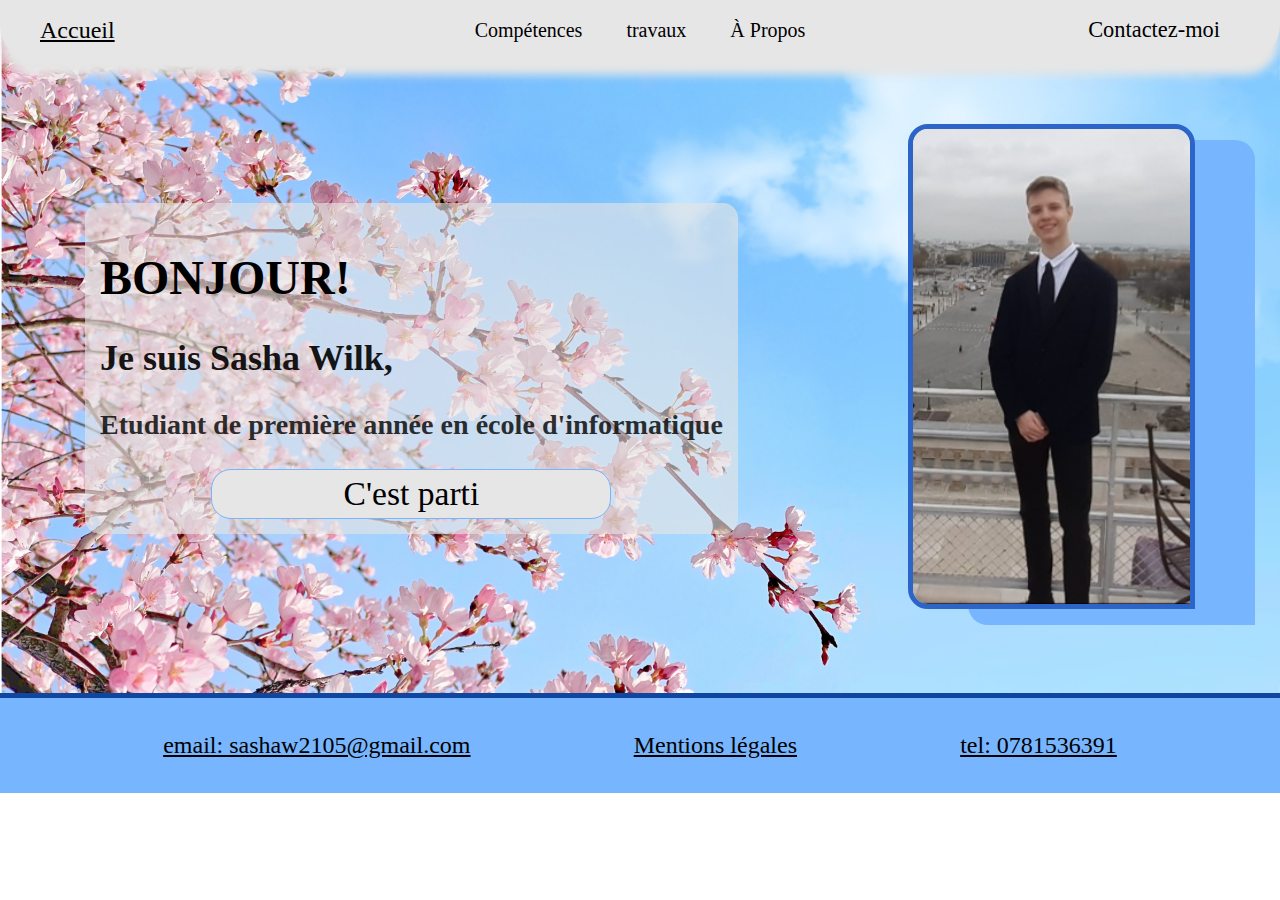
<file: index.html>
<!doctype html>
<html lang="fr">
<head>
    <meta charset="UTF-8">
    <meta name="viewport"
          content="width=device-width, user-scalable=no, initial-scale=1.0, maximum-scale=1.0, minimum-scale=1.0">
    <meta http-equiv="X-UA-Compatible" content="ie=edge">
    <title>PortfolioSashaWilk-Accueil</title>
    <link href="StyleAccueil.css" rel="stylesheet">
</head>
<body>
<header>
    <ul>
        <li class="li_accueil"><a href="index.html">Accueil</a></li>
        <li><a class="a_nav" href="Compétences_Portfolio.html">Compétences</a></li>
        <li><a class="a_nav" href="Projets_Portfolio.html">travaux</a></li>
        <li><a class="a_nav" href="ÀPropos_Portfolio.html">À Propos</a></li>
        <li class="li_contact"><a href="Contact_Portfolio.html">Contactez-moi</a></li>
    </ul>
</header>
<div class="contenu_accueil">
    <div class="text_accueil">
        <h1>BONJOUR!</h1>
        <h2>Je suis Sasha Wilk,</h2>
        <h3>Etudiant de première année en école d'informatique</h3>
        <form action="Compétences_Portfolio.html">
            <button type="submit">C'est parti</button>
        </form>
    </div>
    <div>
        <img src="images/img_sashaV3.jpg" alt="Photo de moi">
    </div>
</div>
<footer>
    <div class="contenu_footer">
        <div class="mail">email: sashaw2105@gmail.com</div>
        <div class="Ml">Mentions légales</div>
        <div class="tel">tel: 0781536391</div>
    </div>
</footer>
</body>
</html>
</file>
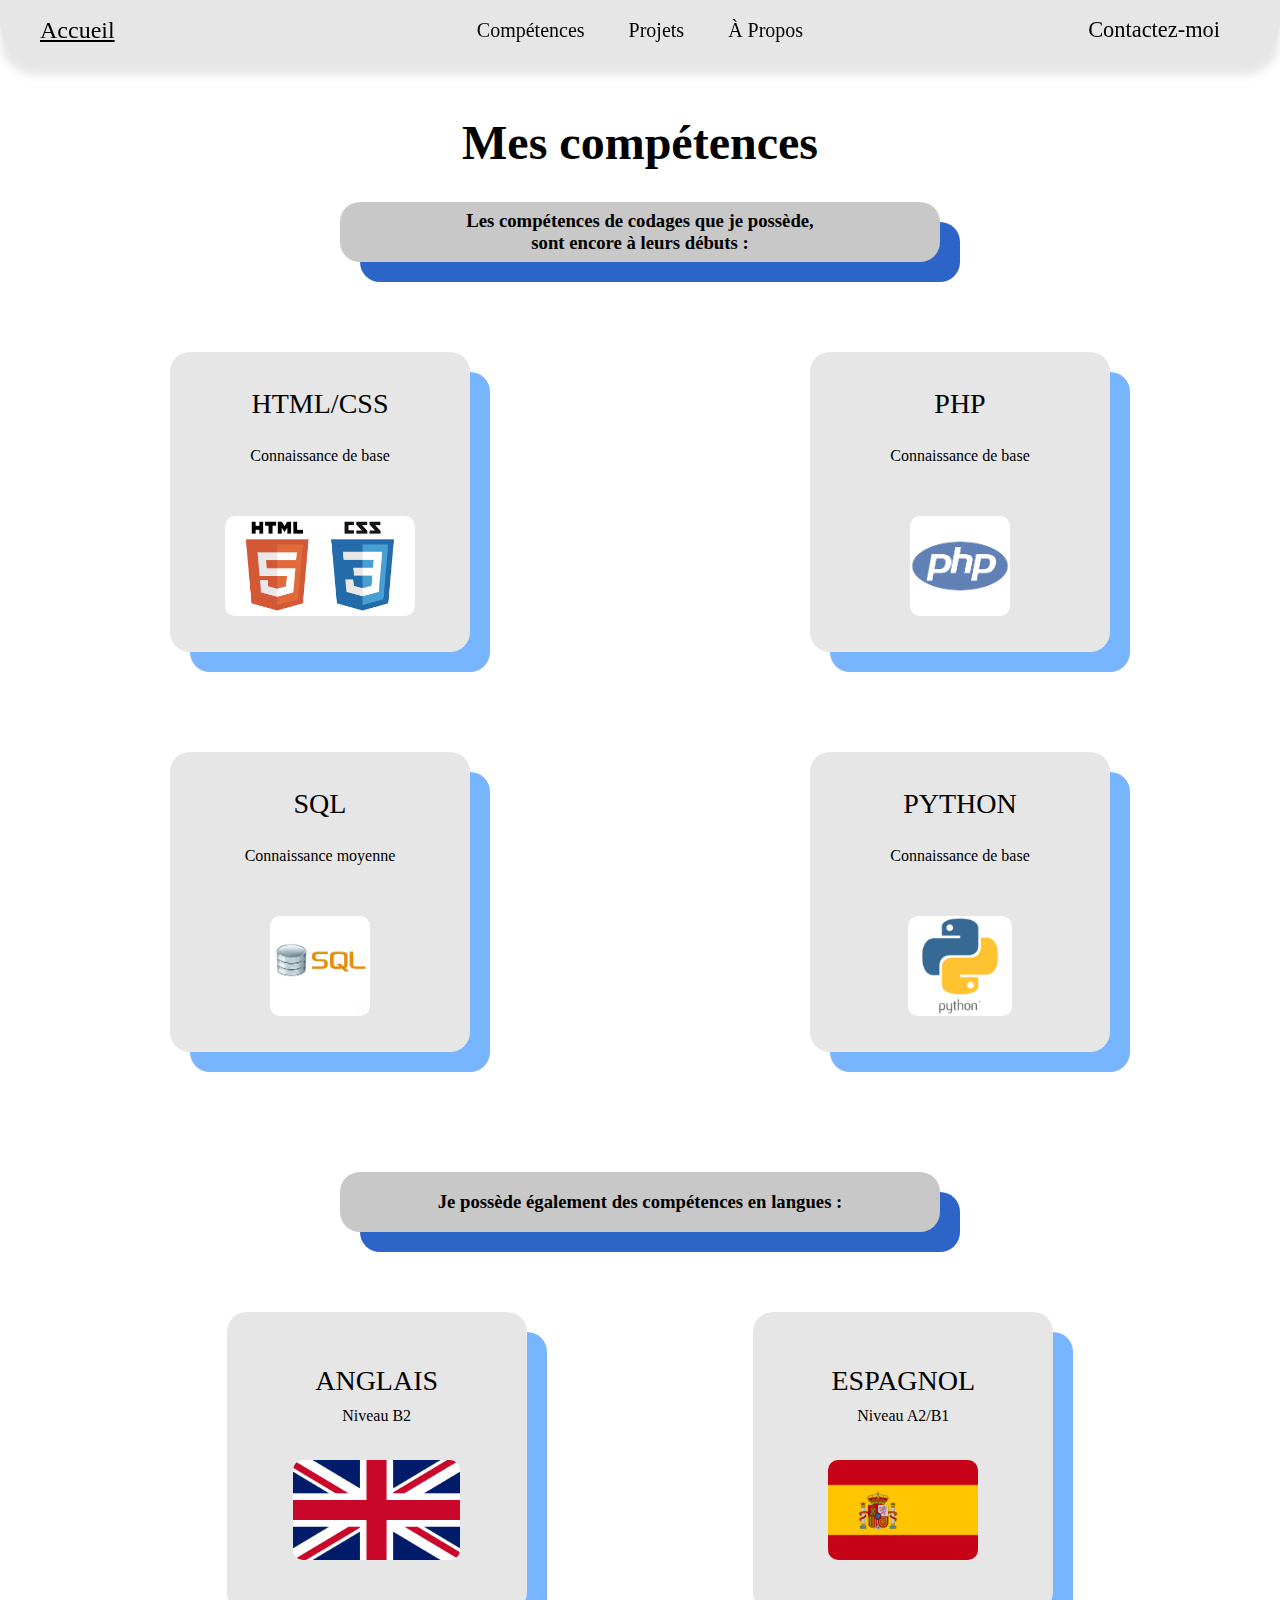
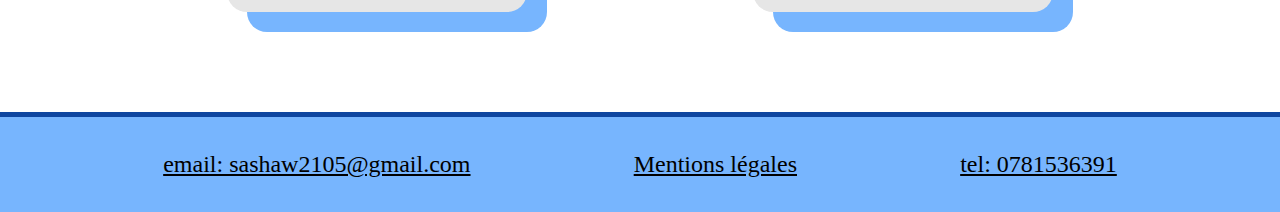
<file: Compétences_Portfolio.html>
<!doctype html>
<html lang="fr">
<head>
    <meta charset="UTF-8">
    <meta name="viewport"
          content="width=device-width, user-scalable=no, initial-scale=1.0, maximum-scale=1.0, minimum-scale=1.0">
    <meta http-equiv="X-UA-Compatible" content="ie=edge">
    <title>PortfolioSashaWilk-Compétences</title>
    <link href="StyleCompétences.css" rel="stylesheet">
</head>
<body>
<header>
    <ul>
        <li class="li_accueil"><a href="index.html">Accueil</a></li>
        <li><a class="a_nav" href="Compétences_Portfolio.html">Compétences</a></li>
        <li><a class="a_nav" href="Projets_Portfolio.html">Projets</a></li>
        <li><a class="a_nav" href="ÀPropos_Portfolio.html">À Propos</a></li>
        <li class="li_contact"><a href="Contact_Portfolio.html">Contactez-moi</a></li>
    </ul>
</header>
<h1>Mes compétences</h1>
<div class="codage_compétences">
    <div class="titre_codage">
        <div class="titre_c_box">
            <h3>Les compétences de codages que je possède,</h3>
            <h3>sont encore à leurs débuts :</h3>
        </div>
    </div>
    <div class="codage_hb">
        <div class="codage_haut">
            <div class="ch_gauche">
                <h2>HTML/CSS</h2>
                <h5>Connaissance de base</h5>
                <img src="images/logo_html_css.png" alt="logo de html et css">
            </div>
            <div class="ch_droite">
                <h2>PHP</h2>
                <h5>Connaissance de base</h5>
                <img src="images/logo_php.jpg" alt="logo de php">
            </div>
        </div>
        <div class="codage_bas">
            <div class="cb_gauche">
                <h2>SQL</h2>
                <h5>Connaissance moyenne</h5>
                <img src="images/logo_sql.jpg" alt="logo de sql">
            </div>
            <div class="cb_droite">
                <h2>PYTHON</h2>
                <h5>Connaissance de base</h5>
                <img src="images/logo_python.jpg" alt="logo de python">
            </div>
        </div>
    </div>
</div>
<div class="langue_compétences">
    <div class="titre_langue">
        <div class="titre_l_box">
            <h3>Je possède également des compétences en langues :</h3>
        </div>
    </div>
    <div class="langue_gd">
        <div class="langue_gauche">
            <h2>ANGLAIS</h2>
            <h5>Niveau B2</h5>
            <img src="images/logo_anglais.png" alt="logo anglais">
        </div>
        <div class="langue_droite">
            <h2>ESPAGNOL</h2>
            <h5>Niveau A2/B1</h5>
            <img src="images/logo_espagnol.png" alt="logo espagnol">
        </div>
    </div>
</div>
<footer>
    <div class="contenu_footer">
        <div class="mail">email: sashaw2105@gmail.com</div>
        <div class="Ml">Mentions légales</div>
        <div class="tel">tel: 0781536391</div>
    </div>
</footer>
</body>
</html>
</file>
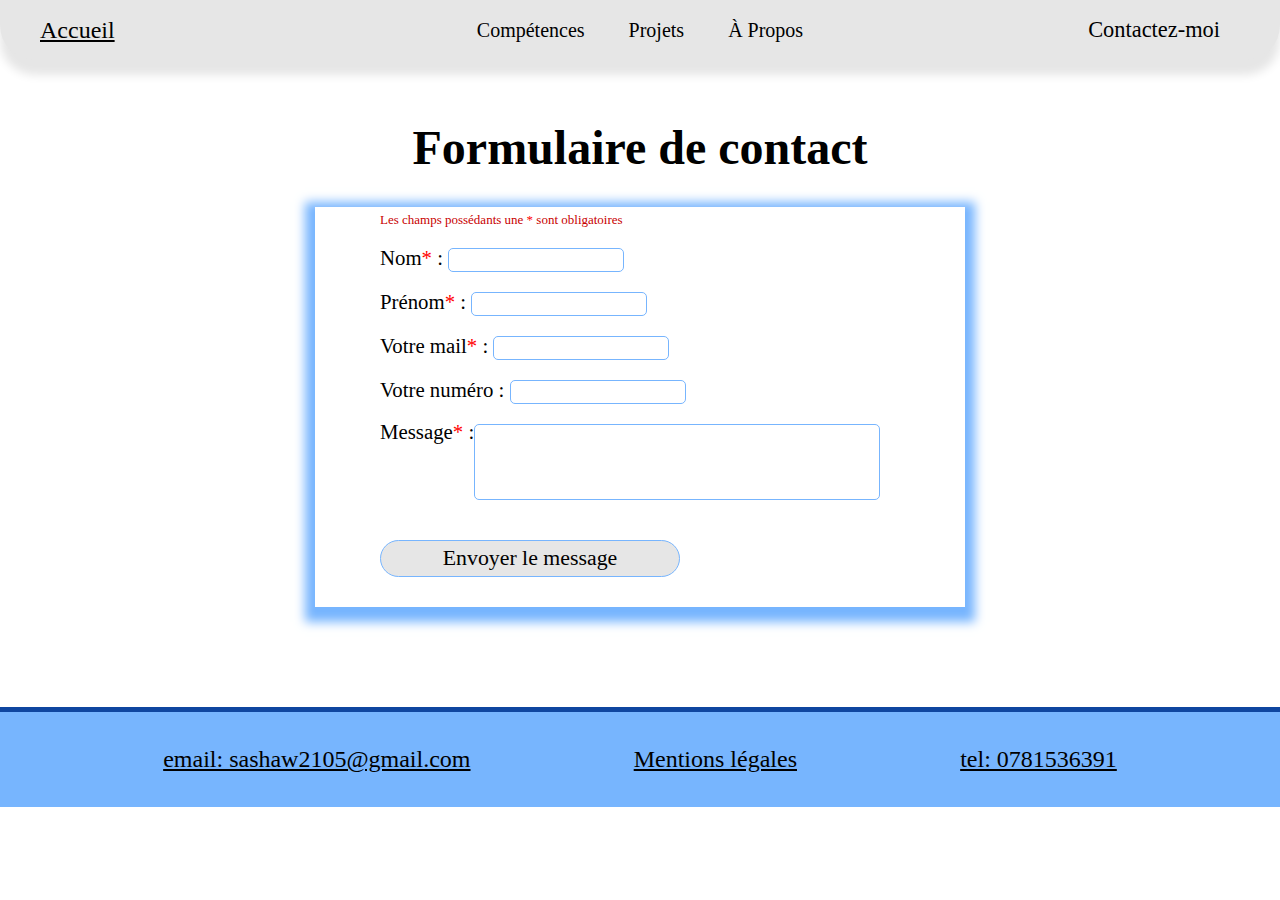
<file: Contact_Portfolio.html>
<!doctype html>
<html lang="fr">
<head>
    <meta charset="UTF-8">
    <meta name="viewport"
          content="width=device-width, user-scalable=no, initial-scale=1.0, maximum-scale=1.0, minimum-scale=1.0">
    <meta http-equiv="X-UA-Compatible" content="ie=edge">
    <title>PortfolioSashaWilk-Contactez-moi</title>
    <link href="StyleContact.css" rel="stylesheet">
</head>
<body>
<header>
    <ul>
        <li class="li_accueil"><a href="index.html">Accueil</a></li>
        <li><a class="a_nav" href="Compétences_Portfolio.html">Compétences</a></li>
        <li><a class="a_nav" href="Projets_Portfolio.html">Projets</a></li>
        <li><a class="a_nav" href="ÀPropos_Portfolio.html">À Propos</a></li>
        <li class="li_contact"><a href="Contact_Portfolio.html">Contactez-moi</a></li>
    </ul>
</header>
<h1>Formulaire de contact</h1>
<div class="form">
    <form action="Envoie_Portfolio.html" method="get">
        <div class="contenu_formulaire">
            <div class="message">
                Les champs possédants une <span style="color: red">*</span> sont obligatoires
            </div>
            <div>
                <label for="Nom">Nom<span style="color: red">*</span> :</label>
                <input type="text" id="Nom" name="nom_utilisateur">
            </div>
            <div>
                <label for="Prénom">Prénom<span style="color: red">*</span> :</label>
                <input type="text" id="Prénom" name="prénom_utilisateur">
            </div>
            <div>
                <label for="mail">Votre mail<span style="color: red">*</span> :</label>
                <input type="email" id="mail" name="mail_utilisateur">
            </div>
            <div>
                <label for="numero">Votre numéro :</label>
                <input type="tel" id="numero" name="numero_utilisateur">
            </div>
            <div class="text_formulaire">
                <label class="label_message" for="Message">Message<span style="color: red">*</span> : </label>
                <textarea id="Message" name="message_utilisateur"></textarea>
            </div>
            <div class="button">
                <button type="submit">Envoyer le message</button>
            </div>
        </div>
    </form>
</div>
<footer>
    <div class="contenu_footer">
        <div class="mail">email: sashaw2105@gmail.com</div>
        <div class="Ml">Mentions légales</div>
        <div class="tel">tel: 0781536391</div>
    </div>
</footer>
</body>
</html>
</file>
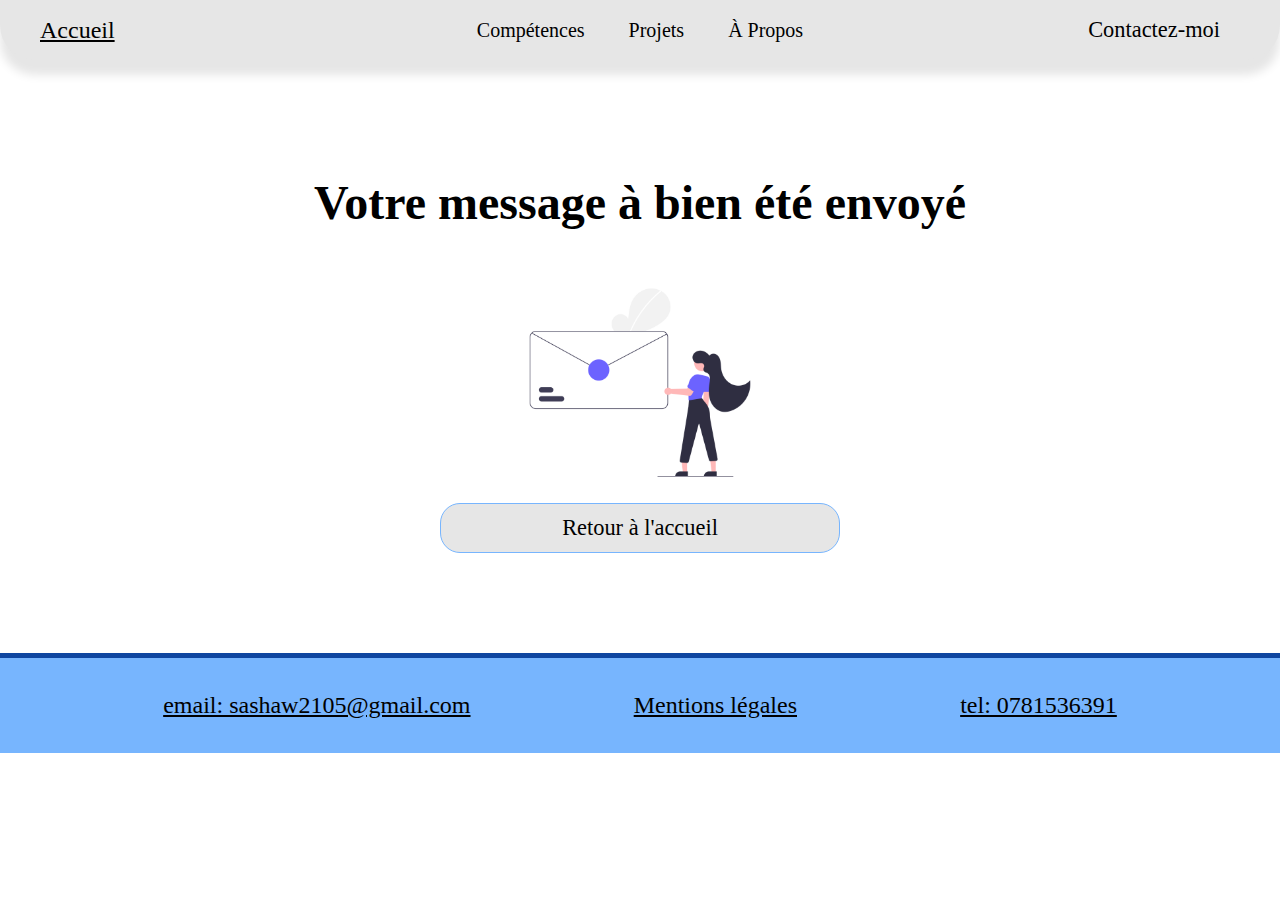
<file: Envoie_Portfolio.html>
<!doctype html>
<html lang="fr">
<head>
    <meta charset="UTF-8">
    <meta name="viewport"
          content="width=device-width, user-scalable=no, initial-scale=1.0, maximum-scale=1.0, minimum-scale=1.0">
    <meta http-equiv="X-UA-Compatible" content="ie=edge">
    <title>PortfolioSashaWilk-Envoie réussi</title>
    <link href="StyleEnvoie.css" rel="stylesheet">
</head>
<body>
<header>
    <ul>
        <li class="li_accueil"><a href="index.html">Accueil</a></li>
        <li><a class="a_nav" href="Compétences_Portfolio.html">Compétences</a></li>
        <li><a class="a_nav" href="Projets_Portfolio.html">Projets</a></li>
        <li><a class="a_nav" href="ÀPropos_Portfolio.html">À Propos</a></li>
        <li class="li_contact"><a href="Contact_Portfolio.html">Contactez-moi</a></li>
    </ul>
</header>
<h1>Votre message à bien été envoyé</h1>
<div class="img_envoie">
    <img src="images/logo_message.png" alt="image d'une lettre fermée">
</div>
<form action="index.html">
    <button type="submit">Retour à l'accueil</button>
</form>
<footer>
    <div class="contenu_footer">
        <div class="mail">email: sashaw2105@gmail.com</div>
        <div class="Ml">Mentions légales</div>
        <div class="tel">tel: 0781536391</div>
    </div>
</footer>
</body>
</html>
</file>
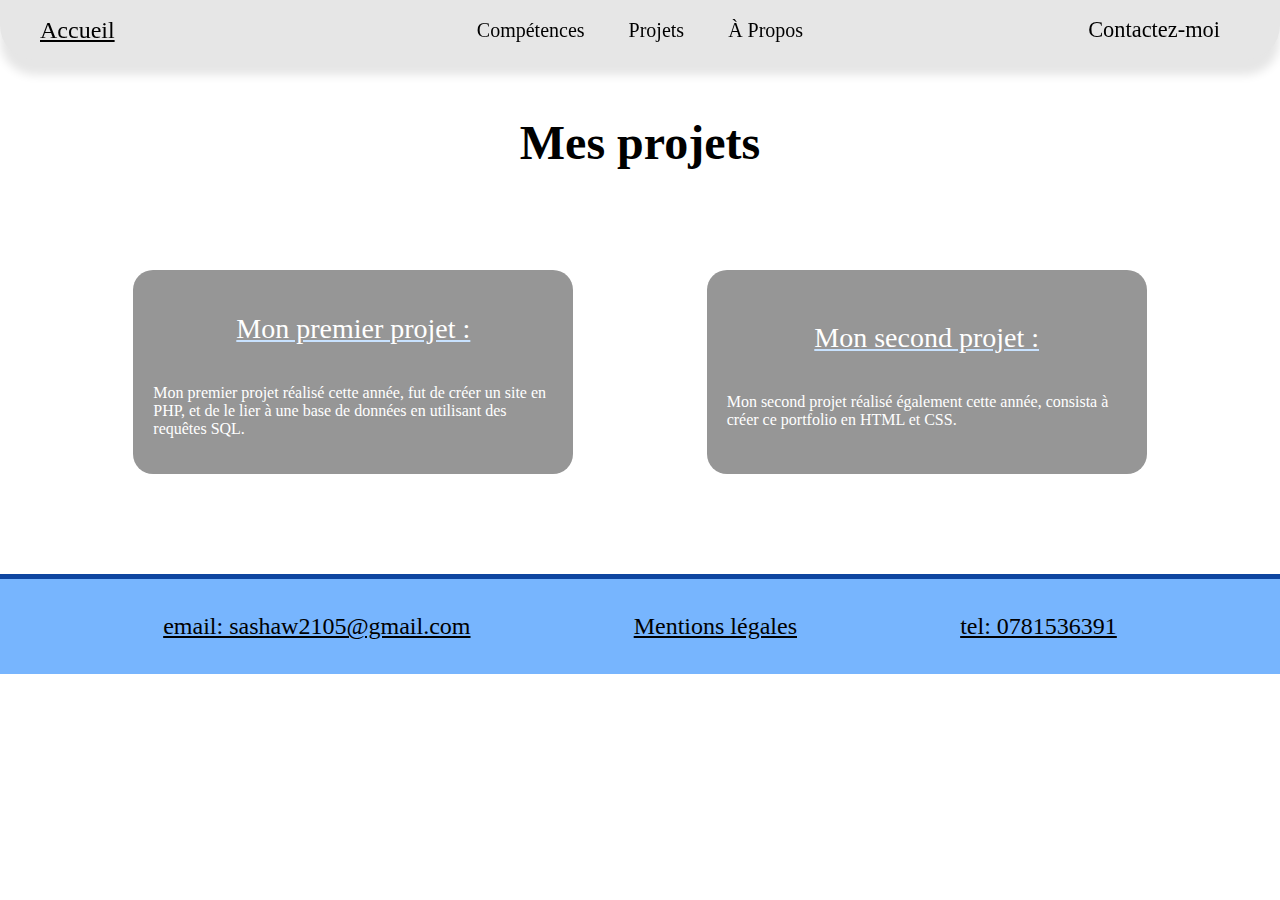
<file: Projets_Portfolio.html>
<!doctype html>
<html lang="fr">
<head>
    <meta charset="UTF-8">
    <meta name="viewport"
          content="width=device-width, user-scalable=no, initial-scale=1.0, maximum-scale=1.0, minimum-scale=1.0">
    <meta http-equiv="X-UA-Compatible" content="ie=edge">
    <title>PortfolioSashaWilk-Projets</title>
    <link href="StyleProjets.css" rel="stylesheet">
</head>
<body>
<header>
    <ul>
        <li class="li_accueil"><a href="index.html">Accueil</a></li>
        <li><a class="a_nav" href="Compétences_Portfolio.html">Compétences</a></li>
        <li><a class="a_nav" href="Projets_Portfolio.html">Projets</a></li>
        <li><a class="a_nav" href="ÀPropos_Portfolio.html">À Propos</a></li>
        <li class="li_contact"><a href="Contact_Portfolio.html">Contactez-moi</a></li>
    </ul>
</header>
<h1>Mes projets</h1>
<div class="contenu_projet">
    <div class="projet_1">
        <h2>Mon premier projet :</h2>
        <p>Mon premier projet réalisé cette année, fut de créer un site en PHP,
            et de le lier à une base de données en utilisant des requêtes SQL.</p>
    </div>
    <div class="projet_2">
        <h2>Mon second projet :</h2>
        <p>Mon second projet réalisé également cette année, consista à créer ce portfolio en HTML et CSS.</p>
    </div>
</div>
<footer>
    <div class="contenu_footer">
        <div class="mail">email: sashaw2105@gmail.com</div>
        <div class="Ml">Mentions légales</div>
        <div class="tel">tel: 0781536391</div>
    </div>
</footer>
</body>
</html>
</file>
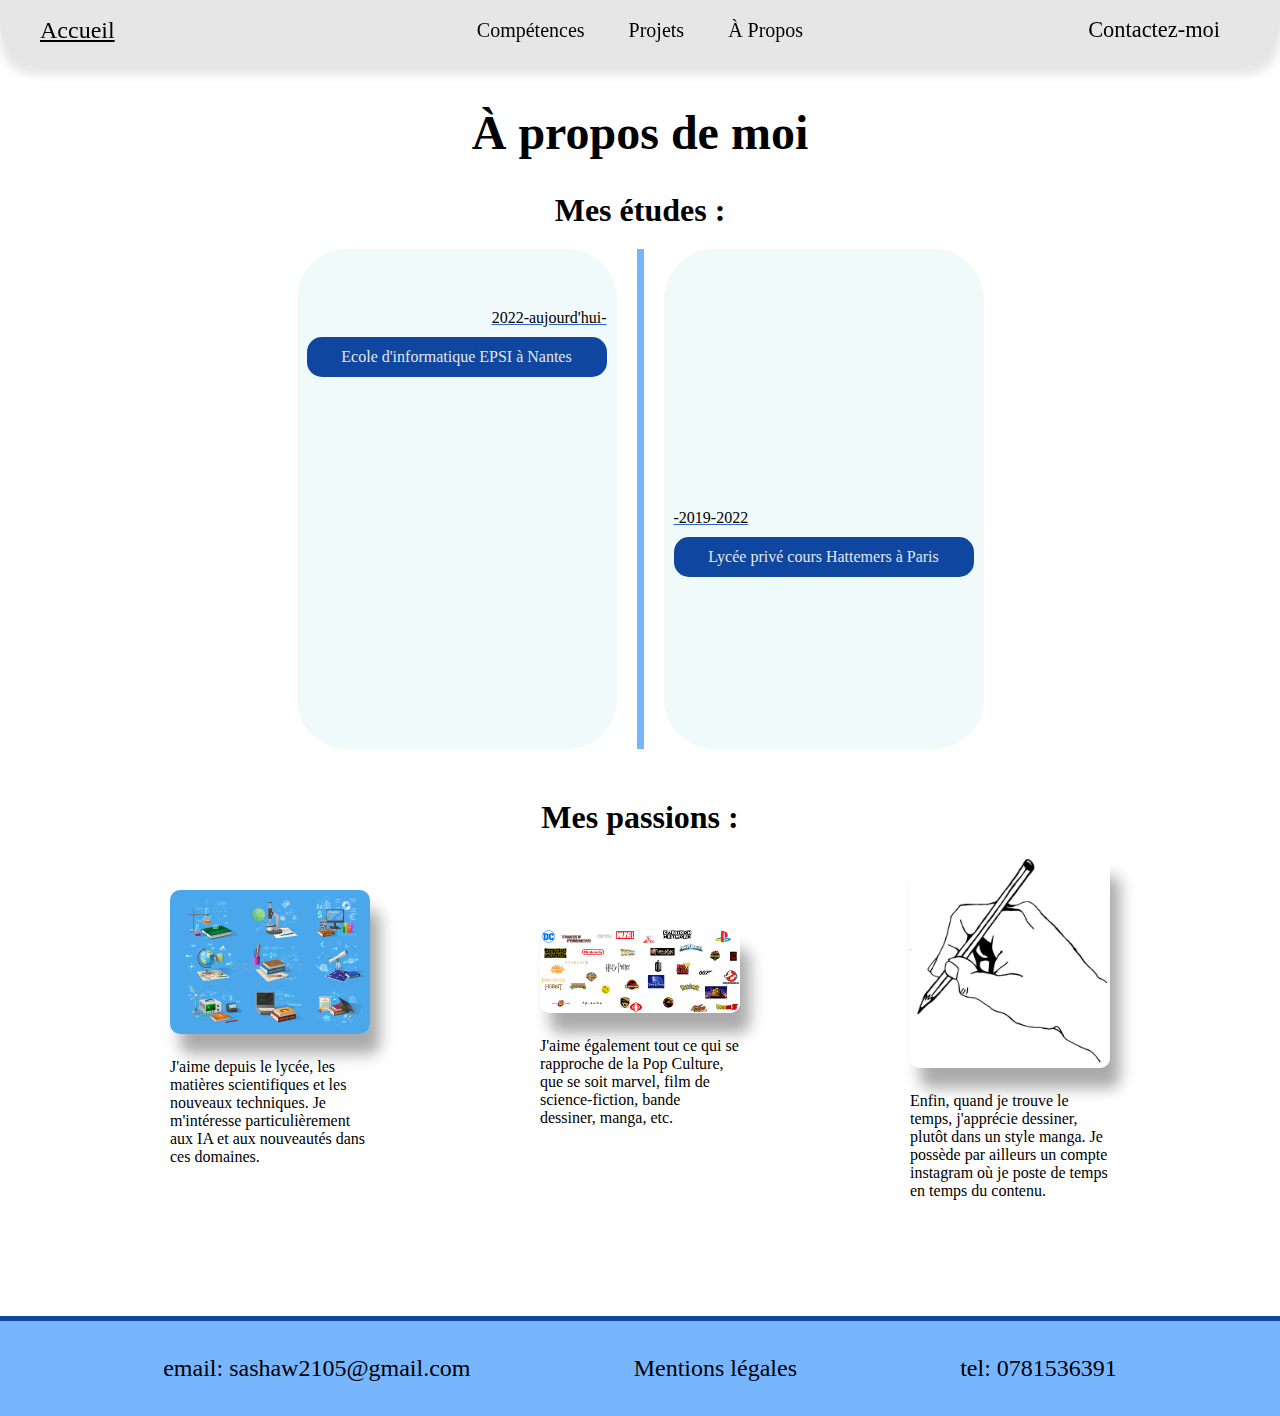
<file: ÀPropos_Portfolio.html>
<!doctype html>
<html lang="fr">
<head>
    <meta charset="UTF-8">
    <meta name="viewport"
          content="width=device-width, user-scalable=no, initial-scale=1.0, maximum-scale=1.0, minimum-scale=1.0">
    <meta http-equiv="X-UA-Compatible" content="ie=edge">
    <title>PortfolioSashaWilk-À Propos</title>
    <link href="StyleÀPropos.css" rel="stylesheet">
</head>
<body>
<header>
    <ul>
        <li class="li_accueil"><a href="index.html">Accueil</a></li>
        <li><a class="a_nav" href="Compétences_Portfolio.html">Compétences</a></li>
        <li><a class="a_nav" href="Projets_Portfolio.html">Projets</a></li>
        <li><a class="a_nav" href="ÀPropos_Portfolio.html">À Propos</a></li>
        <li class="li_contact"><a href="Contact_Portfolio.html">Contactez-moi</a></li>
    </ul>
</header>
<h1>À propos de moi</h1>
<h2>Mes études :</h2>
<div class="contenu_ligne">
    <div class="ligne_g">
        <div class="contenu_lg">
            <div class="date_g">
                2022-aujourd'hui-
            </div>
            <div class="box_g">
                Ecole d'informatique EPSI à Nantes
            </div>
        </div>
    </div>
    <span class="vertical_line"></span>
    <div class="ligne_d">
        <div class="contenu_ld">
            <div class="date_d">
                -2019-2022
            </div>
            <div class="box_d">
                Lycée privé cours Hattemers à Paris
            </div>
        </div>
    </div>
</div>
<h2>Mes passions :</h2>
<div class="contenu_passions">
    <div class="passion_1">
        <img src="images/logo_sciences.jpg" alt="image représentant les sciences comme les maths la physique ou l'informatique">
        <p>J'aime depuis le lycée, les matières scientifiques et les nouveaux techniques.
            Je m'intéresse particulièrement aux IA et aux nouveautés dans ces domaines.</p>
    </div>
    <div class="passion_2">
        <img src="images/logo_popculture.png" alt="image représentant la pop culture">
        <p>J'aime également tout ce qui se rapproche de la Pop Culture,
            que se soit marvel, film de science-fiction, bande dessiner, manga, etc.</p>
    </div>
    <div class="passion_3">
        <img src="images/logo_dessin.jpg" alt="image représentant une main en train de dessiner">
        <p>Enfin, quand je trouve le temps, j'apprécie dessiner, plutôt dans un style manga.
            Je possède par ailleurs un compte instagram où je poste de temps en temps du contenu.</p>
    </div>
</div>
<footer>
    <div class="contenu_footer">
        <div class="mail">email: sashaw2105@gmail.com</div>
        <div class="Ml">Mentions légales</div>
        <div class="tel">tel: 0781536391</div>
    </div>
</footer>
</body>
</html>
</file>
<file: StyleAccueil.css>
html{
    background-image: url(images/img_accueil.jpg);
    background-size: 100%, auto;
    background-repeat: no-repeat;
}


body{
     margin: 0;
}
header{
    text-align: center;
}
ul{
    background-color: rgb(230, 230, 230);
    box-shadow: 0 15px 10px rgb(230, 230, 230);
    height: 60px;
    width: 100%;
    margin-top: 0;
    margin-left: 0;
    margin-right: 0;
    padding-inline-start: 0;
    border-bottom-left-radius: 35px;
    border-bottom-right-radius: 35px;
    line-height: 60px;
}
li{
    display: inline;
    font-size: 20px;
    margin-left: 20px;
    margin-right: 20px;
}
.li_accueil{
    position: absolute;
    left: 20px;
    font-size: 150%;
    text-decoration: underline;
}
.li_contact{
    position: absolute;
    right: 40px;
    font-size: 140%;
}
a{
    color: black;
    text-decoration-line: none;
    transition: all 0.5s;
    font-family: Copperplate Gothic;
}
a:hover{
    color: rgb(45,100,200);
    border-radius: 5px;
    font-size: 125%;
    transition: all 0.3s;
}
a:active {
    background-color: rgb(150, 150, 150);
    color: rgb(15, 70, 160);
    font-size: 100%;
    transition: 0.1s;
}



.contenu_accueil{
    display: flex;
    align-items: center;
    justify-content: space-around;
    margin-top: 5%;
}
.text_accueil{
    font-size: 150%;
    font-family: Franklin Gothic Medium;
    background-color: rgba(230,230,230,0.6);
    border: 15px solid rgba(230,230,230,0.1);
    border-radius: 15px;
}
h2{
    opacity: 0.9;
}
h3{
    opacity: 0.8;
}
form{
    display: flex;
    justify-content: center;
}
button{
    width: 400px;
    height: 50px;
    background-color: rgb(230,230,230);
    border: 1px solid rgb(119, 181, 254);
    border-radius: 20px;
    font-size: 140%;
    font-family: futara;
}
button:hover{
    background-color: rgb(119, 181, 254);
    transition: 0.5s;
}
button:active{
    width: 320px;
    height: 40px;
    font-size: 104%;
    transition: 0.3s;
}
img{
    height: 475px;
    width: auto;
    border: 5px solid rgb(45,100,200);
    border-radius: 20px 20px 0 20px;
    box-shadow: 60px 16px rgb(119, 181, 254);
}

footer{
    display: flex;
    box-sizing: border-box;
    justify-content: center;
    align-items: center;
    width: 100%;
    height: 100px;
    background-color: rgb(119, 181, 254);
    margin-top: 80px;
    border-top: 5px solid rgb(15, 70, 160);
    font-size: 150%;
    font-family: Copperplate Gothic;
    text-decoration: underline;
}
.contenu_footer{
    width: 100%;
    display: flex;
    justify-content: space-evenly;
}
.mail:hover, .Ml:hover, .tel:hover{
    color: white;
    text-decoration: underline white;
    cursor: pointer;
}


@media all and (max-width: 1200px){
    img{
        height: 300px;
        box-shadow: 20px 10px rgb(119, 181, 254);
    }
}
@media all and (max-width: 950px) {
    footer{
        font-size: 100%;
    }
    li{
        font-size: 100%;
    }
    .li_accueil{
        font-size: 100%;
    }
    .li_contact{
        font-size: 100%;
    }
    .text_accueil{
        font-size: 100%;
    }
}
@media all and (max-width: 750px) {
    html{
        background-image: none;
        background-color: rgb(255,240,240);
    }
    .contenu_accueil{
        flex-direction: column;
    }
    img{
        margin-top: 20px;
    }
    li{
        font-size: 70%;
        margin-left: 0;
        display: contents;
    }
    .li_accueil{
        font-size: 60%;
    }
    .li_contact{
        font-size: 60%;
    }
    a:hover{
        font-size: 100%;
    }
}
@media all and (max-width: 500px) {
    ul{
        display: flex;
        justify-content: space-between;
    }
    .text_accueil{
        font-size: 70%;
    }
    button{
        width: 150px;
    }
    footer{
        font-size: 70%;
    }
    li{
        font-size: 50%;
    }
    .li_accueil{
        font-size: 50%;
    }
    .li_contact{
        font-size: 50%;
    }
}
</file>
<file: StyleCompétences.css>
body{
    margin: 0;
}
header{
    text-align: center;
    position: fixed;
    top: 0;
    width: 100%;
}
ul{
    background-color: rgb(230,230,230);
    box-shadow: 0 15px 10px rgb(230,230,230);
    height: 60px;
    width: 100%;
    margin-top: 0;
    margin-left: 0;
    margin-right: 0;
    padding-inline-start: 0;
    border-bottom-left-radius: 35px;
    border-bottom-right-radius: 35px;
    line-height: 60px;
}
li{
    display: inline;
    font-size: 20px;
    margin-left: 20px;
    margin-right: 20px;
}
.li_accueil{
    position: absolute;
    left: 20px;
    font-size: 150%;
    text-decoration: underline;
}
.li_contact{
    position: absolute;
    right: 40px;
    font-size: 140%;
}
a{
    color: black;
    text-decoration: none;
    transition: all 0.5s;
    font-family: Copperplate Gothic;
}
a:hover{
    color: rgb(45,100,200);
    border-radius: 5px;
    font-size: 125%;
    transition: all 0.3s;
}
a:active {
    background-color: rgb(150, 150, 150);
    color: rgb(15, 70, 160);
    font-size: 100%;
    transition: 0.1s;
}


h1{
    font-family: Franklin Gothic Medium;
    font-size: 300%;
    display: flex;
    justify-content: center;
    margin-top: 115px;
}

.codage_compétences {
    display: flex;
    flex-direction: column;
}
.codage_hb{
    display: flex;
    flex-direction: column;
    gap: 100px;
}
.titre_codage{
    display: flex;
    justify-content: center;
}
.titre_c_box{
    box-sizing: border-box;
    width: 600px;
    height: 60px;
    background-color: rgb(200,200,200);
    border-radius: 20px;
    box-shadow: 20px 20px rgb(45,100,200);
    display: flex;
    justify-content: center;
    align-items: center;
    flex-direction: column;
}
h3{
    display: flex;
    margin-top: 0;
    margin-bottom: 0;

}
.codage_haut{
    display: flex;
    justify-content: space-around;
    margin-top: 90px;
}
.codage_bas{
    display: flex;
    justify-content: space-around;
}
.ch_gauche, .ch_droite, .cb_gauche, .cb_droite{
    box-sizing: border-box;
    width: 300px;
    height: 300px;
    background-color: rgb(230,230,230);
    display: flex;
    align-items: center;
    flex-direction: column;
    justify-content: space-evenly;
    border-radius: 20px;
    box-shadow: 20px 20px rgb(119, 181, 254);
}

h2{
    font-family: Franklin Gothic;
    font-weight: lighter;
    font-size: 175%;
    margin-top: 20px;
    margin-bottom: 10px;
}
h5{
    font-family: Franklin Gothic;
    font-weight: lighter;
    margin-top: 0;
    margin-bottom: 35px;
    font-size: 100%;
}
img{
    height: 100px;
    width: auto;
    border-radius: 10px;
    margin-bottom: 20px;
}

.titre_langue{
    display: flex;
    justify-content: center;
    margin-top: 20px;
    margin-bottom: 80px;
}
.titre_l_box{
    display: flex;
    justify-content: center;
    box-sizing: border-box;
    width: 600px;
    height: 60px;
    background-color: rgb(200,200,200);
    border-radius: 20px;
    box-shadow: 20px 20px rgb(45,100,200);
    align-items: center;
}
.langue_compétences{
    display: flex;
    flex-direction: column;
    margin-top: 100px;
}
.langue_gauche, .langue_droite{
    box-sizing: border-box;
    width: 300px;
    height: 300px;
    background-color: rgb(230,230,230);
    display: flex;
    align-items: center;
    flex-direction: column;
    justify-content: center;
    border-radius: 20px;
    box-shadow: 20px 20px rgb(119, 181, 254);
}

.langue_gd{
    display: flex;
    justify-content: space-evenly;
}

footer{
    display: flex;
    box-sizing: border-box;
    justify-content: center;
    align-items: center;
    width: 100%;
    height: 100px;
    background-color: rgb(119, 181, 254);
    margin-top: 100px;
    border-top: 5px solid rgb(15, 70, 160);
    font-size: 150%;
    font-family: Copperplate Gothic;
    text-decoration: underline;
}
.contenu_footer{
    width: 100%;
    display: flex;
    justify-content: space-evenly;
}
.mail:hover, .Ml:hover, .tel:hover{
    color: white;
    text-decoration: underline white;
    cursor: pointer;
}


@media all and (max-width: 950px) {
    footer{
        font-size: 100%;
    }
    li{
        font-size: 100%;
    }
    .li_accueil{
        font-size: 100%;
    }
    .li_contact{
        font-size: 100%;
    }
}
@media all and (max-width: 750px) {
    li{
        font-size: 75%;
        margin-left: 0;
        display: contents;
    }
    .li_accueil{
        font-size: 70%;
    }
    .li_contact{
        font-size: 70%;
    }
    a:hover{
        font-size: 100%;
    }
    h1{
        font-size: 200%;
    }
    h3{
        font-size: 75%;
    }
    .titre_c_box, .titre_l_box{
        width: 400px;
        height: 40px;
        box-shadow: 10px 10px rgb(45,100,200);
    }
    .ch_droite, .ch_gauche, .cb_droite, .cb_gauche, .langue_droite, .langue_gauche{
        box-shadow: 10px 10px rgb(119, 181, 254);
        width: 200px;
        height: 200px;
    }
    img {
        height: 70px;
        width: auto;
    }
}
@media all and (max-width: 500px) {
    ul{
        display: flex;
        justify-content: space-between;
    }
    footer{
        font-size: 70%;
    }
    li{
        font-size: 50%;
    }
    .li_accueil{
        font-size: 50%;
    }
    .li_contact{
        font-size: 50%;
    }
    .titre_c_box, .titre_l_box{
        width: 250px;
    }
    .codage_hb{
        gap: 10px;
    }
    .codage_haut{
        margin-top: 50px;
    }
    .codage_haut, .codage_bas, .langue_gd{
        flex-direction: column;
        align-items: center;
    }
    .titre_langue{
        margin-bottom: 50px;
    }
    .ch_droite, .ch_gauche, .cb_droite, .cb_gauche, .langue_droite, .langue_gauche{
        margin-top: 20px;
    }
}
</file>
<file: StyleContact.css>
body{
    margin: 0;
}
header{
    text-align: center;
}
ul {
    background-color: rgb(230,230,230);
    box-shadow: 0 15px 10px rgb(230,230,230);
    height: 60px;
    width: 100%;
    margin-top: 0;
    margin-left: 0;
    margin-right: 0;
    padding-inline-start: 0;
    border-bottom-left-radius: 35px;
    border-bottom-right-radius: 35px;
    line-height: 60px;
}
li{
    display: inline;
    font-size: 20px;
    margin-left: 20px;
    margin-right: 20px;
}
.li_accueil{
    position: absolute;
    left: 20px;
    font-size: 150%;
    text-decoration: underline;
}
.li_contact{
    position: absolute;
    right: 40px;
    font-size: 140%;
}
a{
    color: black;
    text-decoration-line: none;
    transition: all 0.5s;
    font-family: Copperplate Gothic;
}
a:hover{
    color: rgb(45,100,200);
    border-radius: 5px;
    font-size: 125%;
    transition: all 0.3s;
}
a:active {
    background-color: rgb(150, 150, 150);
    color: rgb(15, 70, 160);
    font-size: 100%;
    transition: 0.1s;
}


h1{
    display: flex;
    justify-content: center;
    font-family: Franklin Gothic Medium;
    margin-top: 60px;
    font-size: 300%;
}

.form{
    display: flex;
    justify-content: center;
}
form{
    box-shadow: 0 5px 10px 10px rgb(119, 181, 254);
    display: flex;
    justify-content: flex-start;
    height: 400px;
    width: 650px;
}
.contenu_formulaire {
    display: flex;
    align-items: flex-start;
    flex-direction: column;
    font-size: 130%;
    font-family: Franklin Gothic;
    margin-left: 10%;
}
.message{
    font-family: futara;
    font-size: small;
    color: rgb(200,0,0);
    margin-top: 5px;
}
input {
    width: 170px;
    height: 20px;
    margin-top: 20px;
    border: 1px solid rgb(119, 181, 254);
    border-radius: 5px;
}
textarea{
    margin-top: 20px;
    resize: none;
    height: 70px;
    width: 400px;
    border: 1px solid rgb(119, 181, 254);
    border-radius: 5px;
}

.button{
    margin-top: 40px;

}
button{
    width: 300px;
    height: 37px;
    background-color: rgb(230,230,230);
    border: 1px solid rgb(119, 181, 254);
    border-radius: 20px;
    font-size: 105%;
    font-family: futara;
}
button:hover{
    background-color: rgb(119, 181, 254);
    border-color: rgb(15, 70, 160);
    transition: 0.3s;
}
button:active{
    background-color: rgb(15, 70, 160);
    color: rgb(230,230,230);
    transition: 0.1s;
}

.text_formulaire{
    display: flex;
    align-items: baseline;
}

footer{
    display: flex;
    box-sizing: border-box;
    justify-content: center;
    align-items: center;
    width: 100%;
    height: 100px;
    background-color: rgb(119, 181, 254);
    margin-top: 100px;
    border-top: 5px solid rgb(15, 70, 160);
    font-size: 150%;
    font-family: Copperplate Gothic;
    text-decoration: underline;
}
.contenu_footer{
    width: 100%;
    display: flex;
    justify-content: space-evenly;
}
.mail:hover, .Ml:hover, .tel:hover{
    color: white;
    text-decoration: underline white;
    cursor: pointer;
}


@media all and (max-width: 950px) {
    footer{
        font-size: 100%;
    }
    li{
        font-size: 100%;
    }
    .li_accueil{
        font-size: 100%;
    }
    .li_contact{
        font-size: 100%;
    }
}
@media all and (max-width: 750px) {
    li{
        font-size: 70%;
        margin-left: 0;
        display: contents;
    }
    .li_accueil{
        font-size: 60%;
    }
    .li_contact{
        font-size: 60%;
    }
    a:hover{
        font-size: 100%;
    }
    h1{
        font-size: 200%;
    }
    form{
        height: 280px;
        width: 460px;
    }
    .contenu_formulaire{
        font-size: 100%;
    }
    input{
        height: initial;
        width: initial;
        margin-top: 14px;
    }
    textarea{
        height: initial;
        width: initial;
    }
    .button{
        margin-top: 20px;
    }
}
@media all and (max-width: 500px) {
    ul{
        display: flex;
        justify-content: space-between;
    }
    footer{
        font-size: 70%;
    }
    li{
        font-size: 50%;
    }
    .li_accueil{
        font-size: 50%;
    }
    .li_contact{
        font-size: 50%;
    }
    h1{
        font-size: 160%;
    }
    form{
        height: 250px;
        width: 250px;
    }
    .contenu_formulaire{
        font-size: 75%;
        margin-left: 5%;
    }
    .message{
        font-size: 70%;
    }
    input{
        width: 50%;
        margin-top: 8px;
    }
    textarea{
        width: 60%;
        margin-top: 12px;
    }
    .button{
        margin-top: 15px;
    }
    button{
        width: 180px;
    }
}
</file>
<file: StyleEnvoie.css>
body{
    margin: 0;
}
header{
    text-align: center;
}
ul{
    background-color: rgb(230, 230, 230);
    box-shadow: 0 15px 10px rgb(230, 230, 230);
    height: 60px;
    width: 100%;
    margin-top: 0;
    margin-left: 0;
    margin-right: 0;
    padding-inline-start: 0;
    border-bottom-left-radius: 35px;
    border-bottom-right-radius: 35px;
    line-height: 60px;
}
li{
    display: inline;
    font-size: 20px;
    margin-left: 20px;
    margin-right: 20px;
}
.li_accueil{
    position: absolute;
    left: 20px;
    font-size: 150%;
    text-decoration: underline;
}
.li_contact{
    position: absolute;
    right: 40px;
    font-size: 140%;
}
a{
    color: black;
    text-decoration-line: none;
    transition: all 0.5s;
    font-family: Copperplate Gothic;
}
a:hover{
    color: rgb(45,100,200);
    border-radius: 5px;
    font-size: 125%;
    transition: all 0.3s;
}
a:active {
    background-color: rgb(150, 150, 150);
    color: rgb(15, 70, 160);
    font-size: 100%;
    transition: 0.1s;
}

h1{
    font-family: Franklin Gothic Medium;
    font-size: 300%;
    display: flex;
    justify-content: center;
    margin-top: 115px;
}
.img_envoie{
    display: flex;
    justify-content: center;
}
img{
    width: 300px;
    height: auto;
}
form{
     display: flex;
     justify-content: center;
 }
button{
    width: 400px;
    height: 50px;
    background-color: rgb(230,230,230);
    border: 1px solid rgb(119, 181, 254);
    border-radius: 20px;
    font-size: 140%;
    font-family: futara;
}
button:hover{
    background-color: rgb(119, 181, 254);
    transition: 0.5s;
}
button:active{
    width: 320px;
    height: 40px;
    font-size: 104%;
    transition: 0.3s;
}


footer{
    display: flex;
    box-sizing: border-box;
    justify-content: center;
    align-items: center;
    width: 100%;
    height: 100px;
    background-color: rgb(119, 181, 254);
    margin-top: 100px;
    border-top: 5px solid rgb(15, 70, 160);
    font-size: 150%;
    font-family: Copperplate Gothic;
    text-decoration: underline;
}
.contenu_footer{
    width: 100%;
    display: flex;
    justify-content: space-evenly;
}
.mail:hover, .Ml:hover, .tel:hover{
    color: white;
    text-decoration: underline white;
    cursor: pointer;
}


@media all and (max-width: 950px) {
    footer{
        font-size: 100%;
    }
    li{
        font-size: 100%;
    }
    .li_accueil{
        font-size: 100%;
    }
    .li_contact{
        font-size: 100%;
    }
}
@media all and (max-width: 750px) {
    li{
        font-size: 70%;
        margin-left: 0;
        display: contents;
    }
    .li_accueil{
        font-size: 60%;
    }
    .li_contact{
        font-size: 60%;
    }
    a:hover{
        font-size: 100%;
    }
    h1{
        font-size: 200%;
    }
}
@media all and (max-width: 500px) {
    ul{
        display: flex;
        justify-content: space-between;
    }
    footer{
        font-size: 70%;
    }
    li{
        font-size: 50%;
    }
    .li_accueil{
        font-size: 50%;
    }
    .li_contact{
        font-size: 50%;
    }
    h1{
        font-size: 100%;
    }
    img{
        width: 200px;
    }
    button {
        width: 240px;
        height: 30px;
        font-size: 100%;
    }
    footer{
        margin-top: 70px;
    }
}
</file>
<file: StyleProjets.css>
body{
    margin: 0;
}
header{
    text-align: center;
    position: fixed;
    top: 0;
    width: 100%;
}
ul {
    background-color: rgb(230,230,230);
    box-shadow: 0 15px 10px rgb(230,230,230);
    height: 60px;
    width: 100%;
    margin-top: 0;
    margin-left: 0;
    margin-right: 0;
    padding-inline-start: 0;
    border-bottom-left-radius: 35px;
    border-bottom-right-radius: 35px;
    line-height: 60px;
}
li{
    display: inline;
    font-size: 20px;
    margin-left: 20px;
    margin-right: 20px;
}
.li_accueil{
    position: absolute;
    left: 20px;
    font-size: 150%;
    text-decoration: underline;
}
.li_contact{
    position: absolute;
    right: 40px;
    font-size: 140%;
}
a{
    color: black;
    text-decoration-line: none;
    transition: all 0.5s;
    font-family: Copperplate Gothic;
}
a:hover{
    color: rgb(45,100,200);
    border-radius: 5px;
    font-size: 125%;
    transition: all 0.3s;
}
a:active {
    background-color: rgb(150, 150, 150);
    color: rgb(15, 70, 160);
    font-size: 100%;
    transition: 0.1s;
}


h1{
    font-family: Franklin Gothic Medium;
    font-size: 300%;
    display: flex;
    justify-content: center;
    margin-top: 115px;
    margin-bottom: 100px;
}

h2{
    font-family: Franklin Gothic;
    font-weight: lighter;
    font-size: 175%;
    text-decoration: underline;
    text-decoration-color: rgb(200, 226, 255);
}
p{
    font-family: Franklin Gothic;
    font-weight: lighter;
}
.contenu_projet{
    display: flex;
    justify-content: space-evenly;
}
.projet_1, .projet_2{
    width: 400px;
    height: auto;
    background-color: rgb(150, 150, 150);
    border-radius: 20px;
    display: flex;
    justify-content: center;
    align-items: center;
    flex-direction: column;
    color: white;
    padding: 20px;
}


footer{
    display: flex;
    box-sizing: border-box;
    justify-content: center;
    align-items: center;
    width: 100%;
    height: 100px;
    background-color: rgb(119, 181, 254);
    margin-top: 100px;
    border-top: 5px solid rgb(15, 70, 160);
    font-size: 150%;
    font-family: Copperplate Gothic;
    text-decoration: underline;
}
.contenu_footer{
    width: 100%;
    display: flex;
    justify-content: space-evenly;
}
.mail:hover, .Ml:hover, .tel:hover{
    color: white;
    text-decoration: underline white;
    cursor: pointer;
}


@media all and (max-width: 950px) {
    footer{
        font-size: 100%;
    }
    li{
        font-size: 100%;
    }
    .li_accueil{
        font-size: 100%;
    }
    .li_contact{
        font-size: 100%;
    }
    .projet_1, .projet_2 {
        width: 300px;
        padding: 10px;
    }    
}
@media all and (max-width: 750px) {
    li{
        font-size: 70%;
        margin-left: 0;
        display: contents;
    }
    .li_accueil{
        font-size: 60%;
    }
    .li_contact{
        font-size: 60%;
    }
    a:hover{
        font-size: 100%;
    }
    h1{
        font-size: 250%;
        margin-bottom: 50px;
    }
    h2{
        font-size: 140%;
    }
    p{
        font-size: 80%;
    }
}
@media all and (max-width: 700px) {
    .contenu_projet{
        flex-direction: column;
        align-items: center;
        gap: 30px;
    }
    footer {
        margin-top: 50px;
    }
}
@media all and (max-width: 500px) {
    ul{
        display: flex;
        justify-content: space-between;
    }
    footer{
        font-size: 70%;
    }
    li{
        font-size: 50%;
    }
    .li_accueil{
        font-size: 50%;
    }
    .li_contact{
        font-size: 50%;
    }
}
</file>
<file: StyleÀPropos.css>
body{
    margin: 0;
}
header{
    text-align: center;
    position: fixed;
    top: 0;
    width: 100%;
}
ul {
    background-color: rgb(230,230,230);
    box-shadow: 0 15px 10px rgb(230,230,230);
    height: 60px;
    width: 100%;
    margin-top: 0;
    margin-left: 0;
    margin-right: 0;
    padding-inline-start: 0;
    border-bottom-left-radius: 35px;
    border-bottom-right-radius: 35px;
    line-height: 60px;
}
li{
    display: inline;
    font-size: 20px;
    margin-left: 20px;
    margin-right: 20px;
}
.li_accueil{
    position: absolute;
    left: 20px;
    font-size: 150%;
    text-decoration: underline;
}
.li_contact{
    position: absolute;
    right: 40px;
    font-size: 140%;
}
a{
    color: black;
    text-decoration-line: none;
    transition: all 0.5s;
    font-family: Copperplate Gothic;
}
a:hover{
    color: rgb(45,100,200);
    border-radius: 5px;
    font-size: 125%;
    transition: all 0.3s;
}
a:active {
    background-color: rgb(150, 150, 150);
    color: rgb(15, 70, 160);
    font-size: 100%;
    transition: 0.1s;
}


h1{
    font-family: Franklin Gothic Medium;
    font-size: 300%;
    display: flex;
    justify-content: center;
    margin-top: 105px;
}
h2{
    font-family: Franklin Gothic Medium;
    font-size: 200%;
    display: flex;
    justify-content: center;
    margin-bottom: 20px;
}

.contenu_ligne{
    display: flex;
    justify-content: center;
    margin-bottom: 50px;
}
.vertical_line{
    border-left: 7px solid rgb(119, 181, 254);
    display: inline-block;
    height: 500px;
    margin: 0 20px;
}
.ligne_g, .ligne_d{
    background-color: rgb(240,250,250);
    padding: 10px;
    border-radius: 50px;
}
.contenu_lg{
    margin-top: 50px;
}
.date_g{
    margin-bottom: 10px;
    display: flex;
    justify-content: flex-end;
    text-decoration: underline;
    text-decoration-color: rgb(45,100,200);
    font-family: Copperplate Gothic;
}
.box_g, .box_d{
    background-color: rgb(15, 70, 160);
    color: rgb(230,230,230);
    border-radius: 15px;
    width: 300px;
    height: 40px;
    display: flex;
    justify-content: center;
    align-items: center;
    font-family: Franklin Gothic;
    font-weight: lighter;
}
.contenu_ld{
    margin-top: 250px;
}
.date_d{
    margin-bottom: 10px;
    text-decoration: underline;
    text-decoration-color: rgb(45,100,200);
    font-family: Copperplate Gothic;
}

img{
    width: 200px;
    height: auto;
    border-radius: 10px;
    box-shadow: 10px 20px 15px rgb(170, 170, 170);
}
.contenu_passions{
    display: flex;
    justify-content: space-evenly;
    align-items: center;
}
p{
    font-family: Franklin Gothic;
    margin-top: 20px;
}
.passion_1, .passion_2, .passion_3{
    width: 200px;
}


footer{
    display: flex;
    box-sizing: border-box;
    justify-content: center;
    align-items: center;
    width: 100%;
    height: 100px;
    background-color: rgb(119, 181, 254);
    margin-top: 100px;
    border-top: 5px solid rgb(15, 70, 160);
    font-size: 150%;
    font-family: Copperplate Gothic;
}
.contenu_footer{
    width: 100%;
    display: flex;
    justify-content: space-evenly;
}
.mail:hover, .Ml:hover, .tel:hover{
    color: white;
    text-decoration: underline white;
    cursor: pointer;
}


@media all and (max-width: 950px) {
    footer{
        font-size: 100%;
    }
    li{
        font-size: 100%;
    }
    .li_accueil{
        font-size: 100%;
    }
    .li_contact{
        font-size: 100%;
    }
}
@media all and (max-width: 750px) {
    li{
        font-size: 70%;
        margin-left: 0;
        display: contents;
    }
    .li_accueil{
        font-size: 60%;
    }
    .li_contact{
        font-size: 60%;
    }
    a:hover{
        font-size: 100%;
    }
    h1{
        font-size: 200%;
    }
    h2{
        font-size: 150%;
    }
    .vertical_line{
        display: none;
    }
    .contenu_ligne{
        flex-direction: column;
        align-items: center;
        gap: 30px;
    }
    .ligne_g{
        padding-top: 20px;
        padding-bottom: 20px;
        margin-right: 20%;
    }
    .ligne_d{
        padding-top: 20px;
        padding-bottom: 20px;
        margin-left: 20%;
    }
    .contenu_ld, .contenu_lg{
        margin-top: 0;
    }
    .contenu_passions{
        flex-direction: column;
        align-items: center;
        gap: 30px;
    }
}
@media all and (max-width: 500px) {
    ul{
        display: flex;
        justify-content: space-between;
    }
    footer{
        font-size: 70%;
    }
    li{
        font-size: 50%;
    }
    .li_accueil{
        font-size: 50%;
    }
    .li_contact{
        font-size: 50%;
    }
    .ligne_g, .ligne_d{
        margin-right: 0;
        margin-left: 0;
    }
    .box_g, .box_d{
        width: 200px;
        font-size: 75%;
    }
}
</file>
